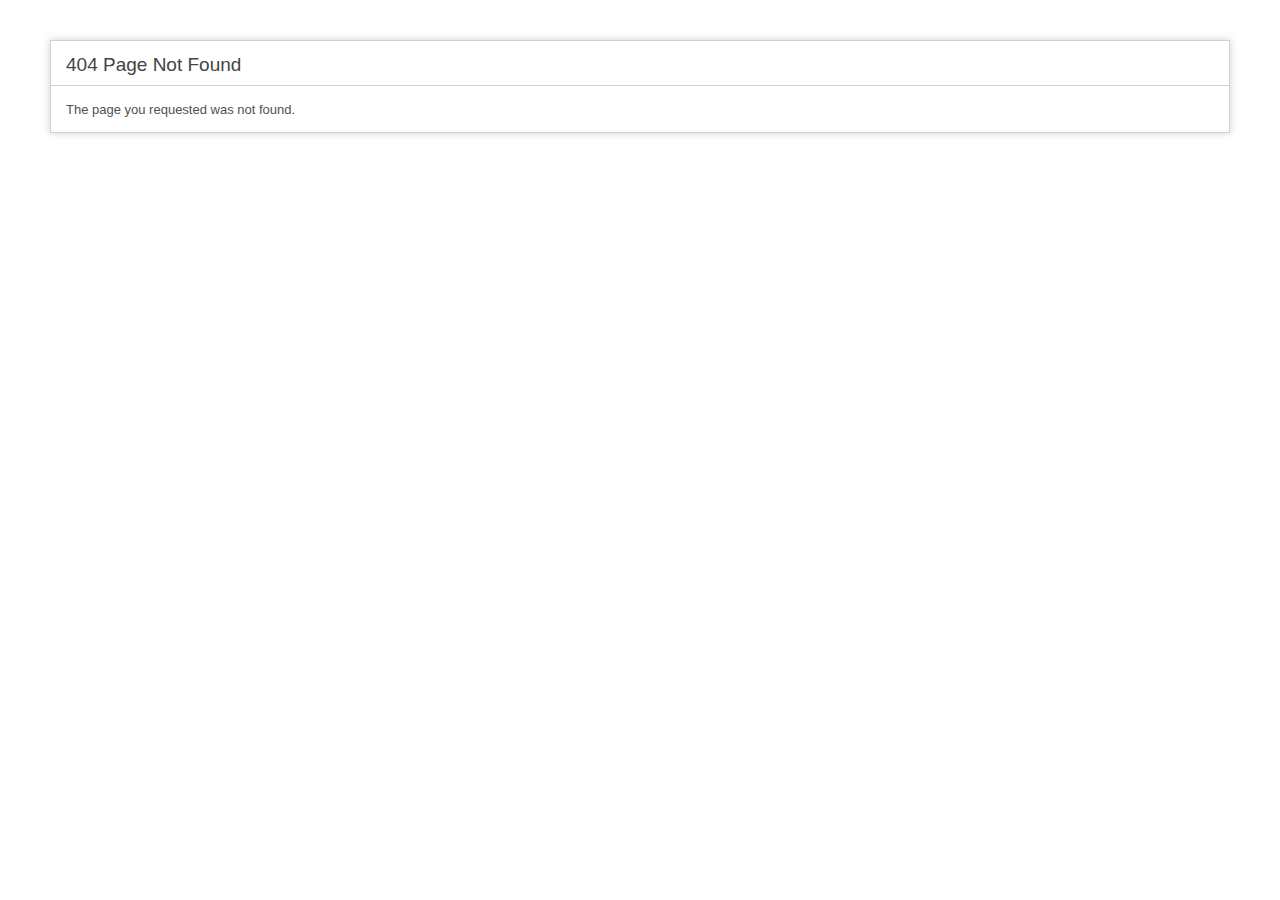
<file: razorpay-php/index.html>
<!DOCTYPE html>
<html lang="en">
<head>
<meta charset="utf-8">
<title>404 Page Not Found</title>
<style type="text/css">

::selection { background-color: #E13300; color: white; }
::-moz-selection { background-color: #E13300; color: white; }

body {
	background-color: #fff;
	margin: 40px;
	font: 13px/20px normal Helvetica, Arial, sans-serif;
	color: #4F5155;
}

a {
	color: #003399;
	background-color: transparent;
	font-weight: normal;
}

h1 {
	color: #444;
	background-color: transparent;
	border-bottom: 1px solid #D0D0D0;
	font-size: 19px;
	font-weight: normal;
	margin: 0 0 14px 0;
	padding: 14px 15px 10px 15px;
}

code {
	font-family: Consolas, Monaco, Courier New, Courier, monospace;
	font-size: 12px;
	background-color: #f9f9f9;
	border: 1px solid #D0D0D0;
	color: #002166;
	display: block;
	margin: 14px 0 14px 0;
	padding: 12px 10px 12px 10px;
}

#container {
	margin: 10px;
	border: 1px solid #D0D0D0;
	box-shadow: 0 0 8px #D0D0D0;
}

p {
	margin: 12px 15px 12px 15px;
}
</style>
</head>
<body>
	<div id="container">
		<h1>404 Page Not Found</h1>
		<p>The page you requested was not found.</p>	</div>
</body>
</html>
</file>
